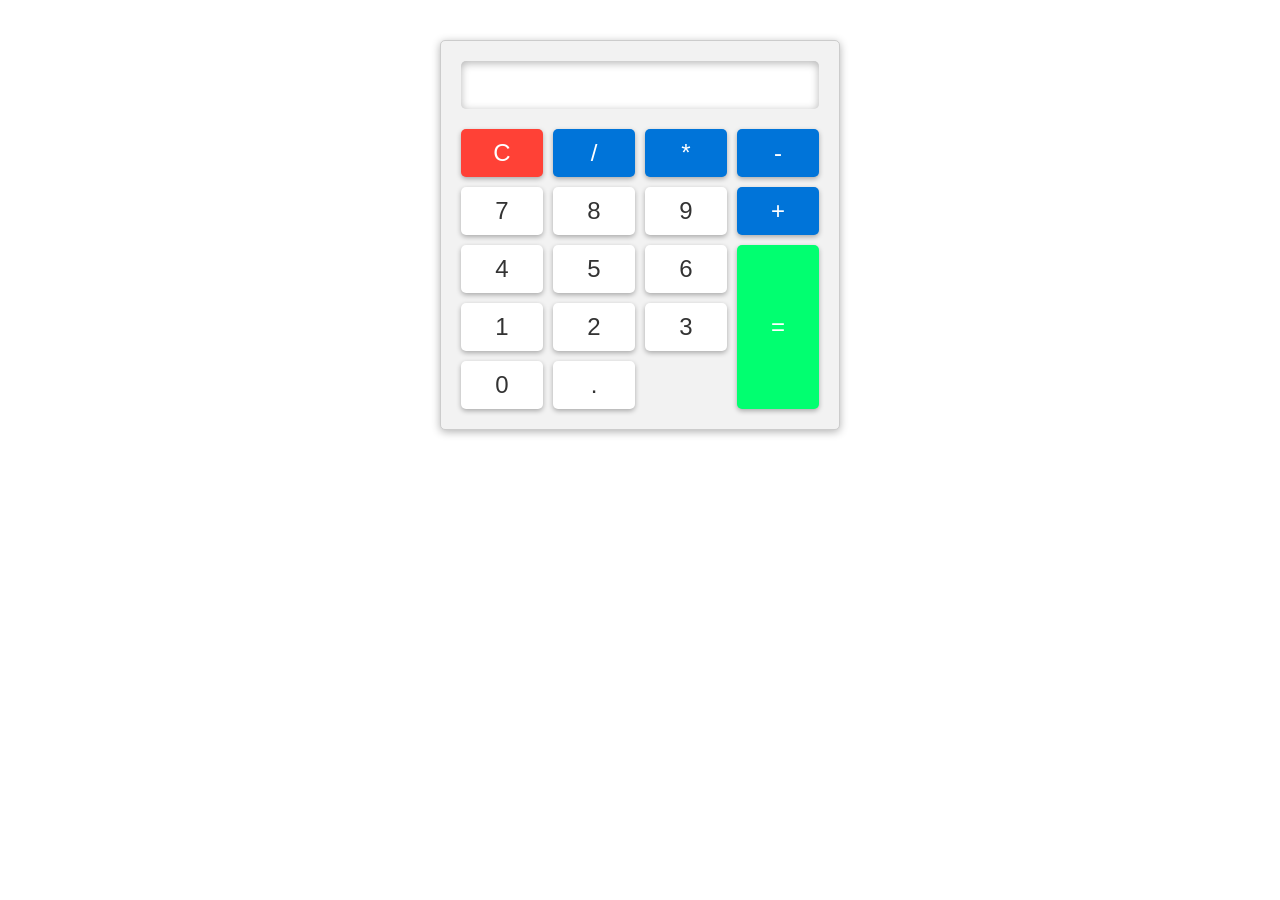
<file: Project 3 - Calculator/index.html>
<!DOCTYPE html>
<html lang="en">
<head>
    <meta charset="UTF-8">
    <meta name="viewport" content="width=device-width, initial-scale=1.0">
    <title>Calculator Website</title>

    <link rel="stylesheet" href="style.css">

</head>
<body>


    <div class="calculator-container">

        <input type="text" id="result" readonly>
        <div class="buttons">
            <button class="clear">C</button>
            <button class="operator">/</button>
            <button class="operator">*</button>
            <button class="operator">-</button>
            <button class="number">7</button>
            <button class="number">8</button>
            <button class="number">9</button>
            <button class="operator">+</button>
            <button class="number">4</button>
            <button class="number">5</button>
            <button class="number">6</button>
            <button class="equals">=</button>
            <button class="number">1</button>
            <button class="number">2</button>
            <button class="number">3</button>
            <button class="number">0</button>
            <button class="decimal">.</button>
        </div>

    </div>











    <!-- Link JavaScript File -->
     <script src="script.js"></script>
    
</body>
</html>
</file>
<file: Project 3 - Calculator/style.css>
*{
    margin: 0;
    padding: 0;
    box-sizing: border-box;
}

.calculator-container{
    background-color: #f2f2f2;
    padding: 20px;
    max-width: 400px;
    margin: 0 auto;
    border: 1px solid #ccc;
    box-shadow: 0px 2px 8px rgba(0, 0, 0, 0.3);
    border-radius: 5px;
    margin-top: 40px;
}

#result{
    width: 100%;
    padding: 10px;
    font-size: 24px;
    border: none;
    box-shadow: 0px 2px 8px rgba(0, 0, 0, 0.3)  inset;
    border-radius: 5px;
    text-align: right;
}

.buttons{
    display: grid;
    grid-template-columns: repeat(4,1fr);
    grid-gap: 10px;
    margin-top: 20px;
}

button{
    padding: 10px;
    font-size: 24px;
    border: none;
    box-shadow: 0px 2px 5px rgba(0, 0, 0, 0.3);
    cursor: pointer;
    border-radius: 5px;
    transition: all 0.3s ease;
}

button:hover{
    background-color: #ddd;
}

.clear{
    background-color: #ff4136;
    color: #fff;
}

.number,.decimal{
    background-color: #fff;
    color: #333;
}

.operator{
    background-color: #0074d9;
    color: #fff;
}

.equals{
    background-color: #01ff70;
    color: #fff;
    grid-row: span 3;
}
</file>
